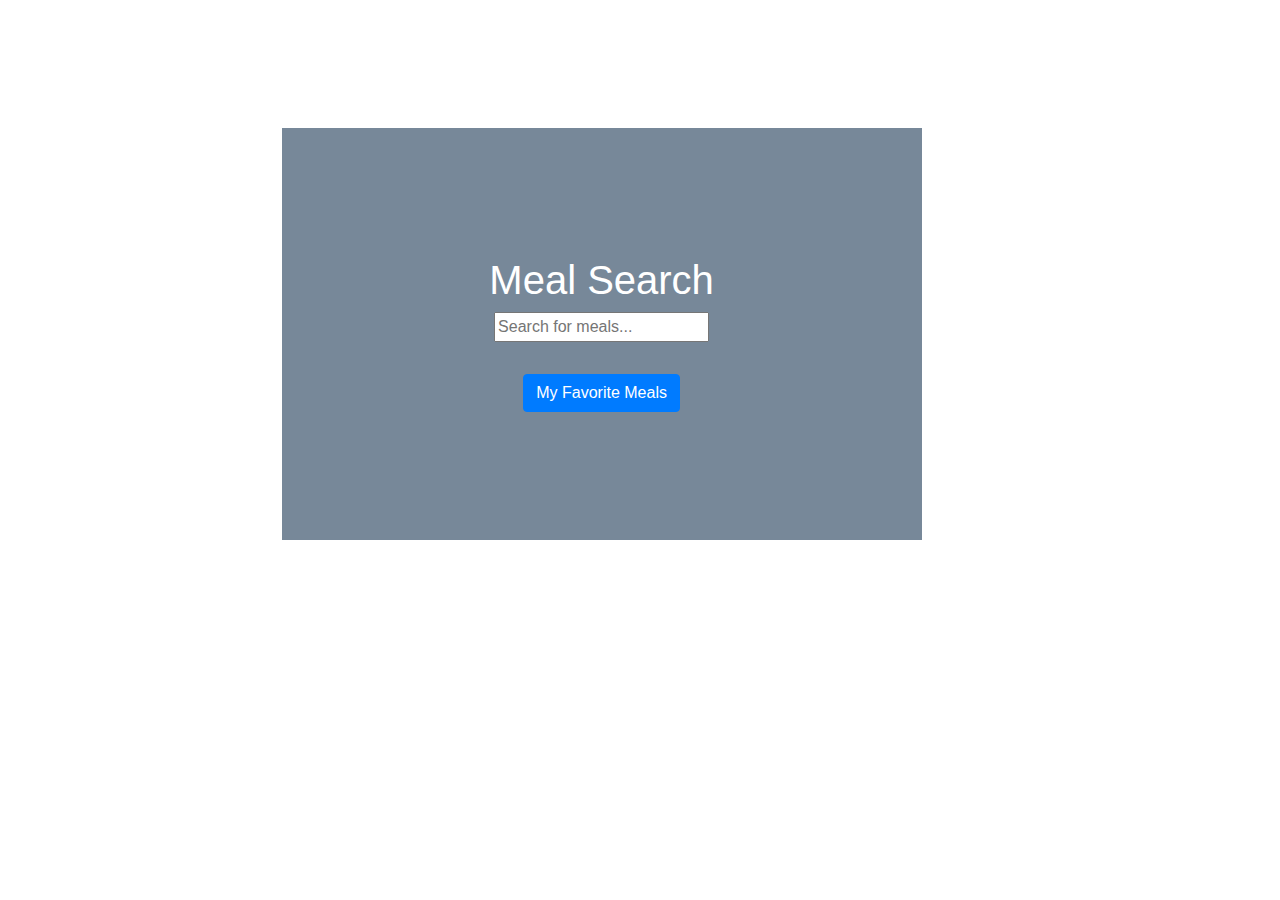
<file: src/index.html>
<!DOCTYPE html>
<html lang="en">
<head>
    <meta charset="UTF-8">
    <meta name="viewport" content="width=device-width, initial-scale=1.0">
    <title>Meal Search</title>
    <link rel="stylesheet" href="https://maxcdn.bootstrapcdn.com/bootstrap/4.5.2/css/bootstrap.min.css">
    <link rel="stylesheet" href="./style.css">
</head>
<body>  
    <div class="container">
        <h1>Meal Search</h1>
        <input type="text" id="search" class="form=control" placeholder="Search for meals..." >
        <div id="results" class="mt-3"></div>
        <a href="./favorites.html" class="btn btn-primary mt-3">My Favorite Meals</a>
    </div>
    <script src="script.js"></script>
</body>
</html>
</file>
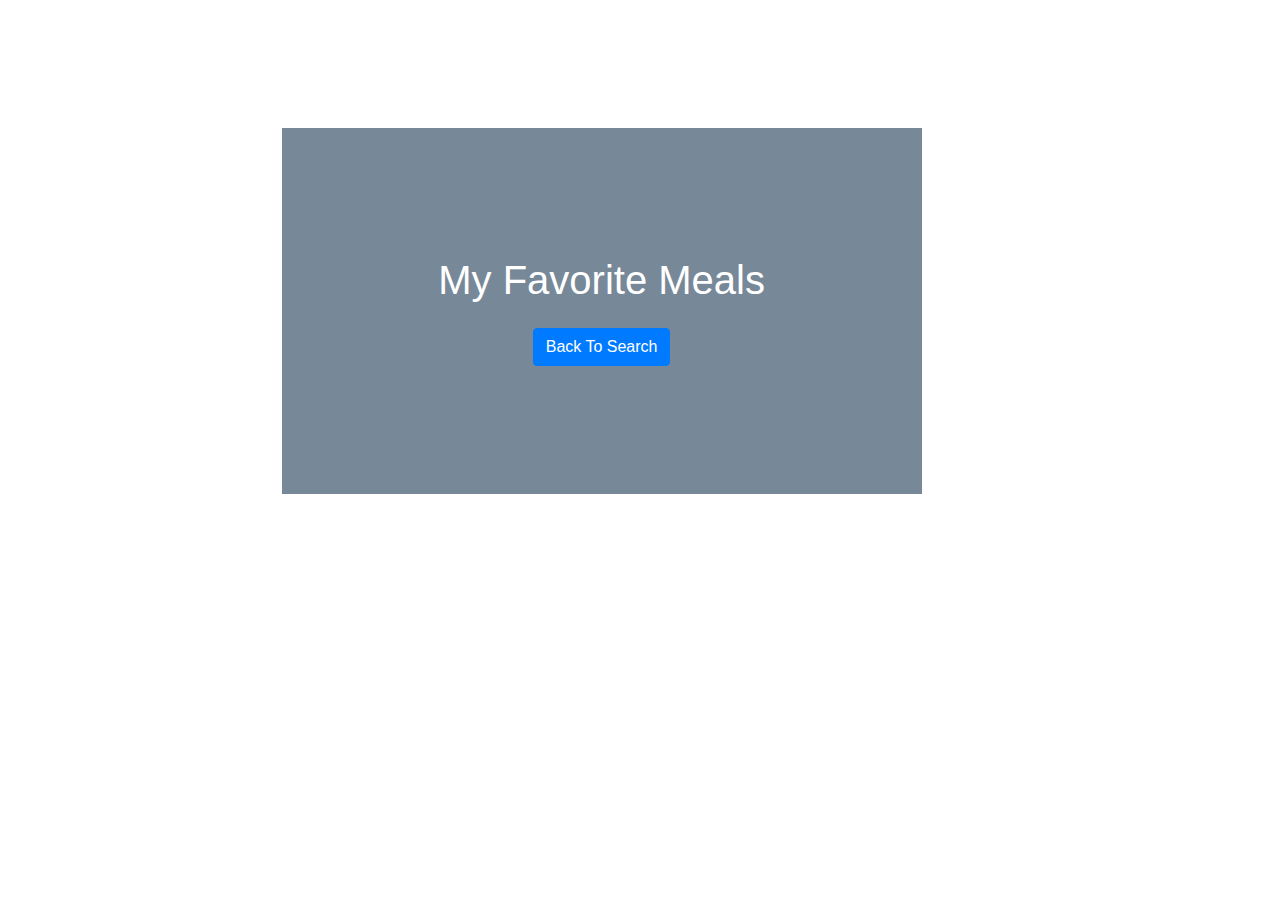
<file: src/favorites.html>
<!DOCTYPE html>
<html lang="en">
<head>
    <meta charset="UTF-8">
    <meta name="viewport" content="width=device-width, initial-scale=1.0">
    <title>My Favorite Meals</title>
    <link rel="stylesheet" href="https://maxcdn.bootstrapcdn.com/bootstrap/4.5.2/css/bootstrap.min.css">
    <link rel="stylesheet" href="./style.css">
</head>
<body>
    <div class="container">
        <h1>My Favorite Meals</h1>
        <div id="favorite-meals"></div>
        <a href="index.html" class="btn btn-primary mt-3">Back To Search</a>
    </div>
    <script src="script.js"></script>
</body>
</html>
</file>
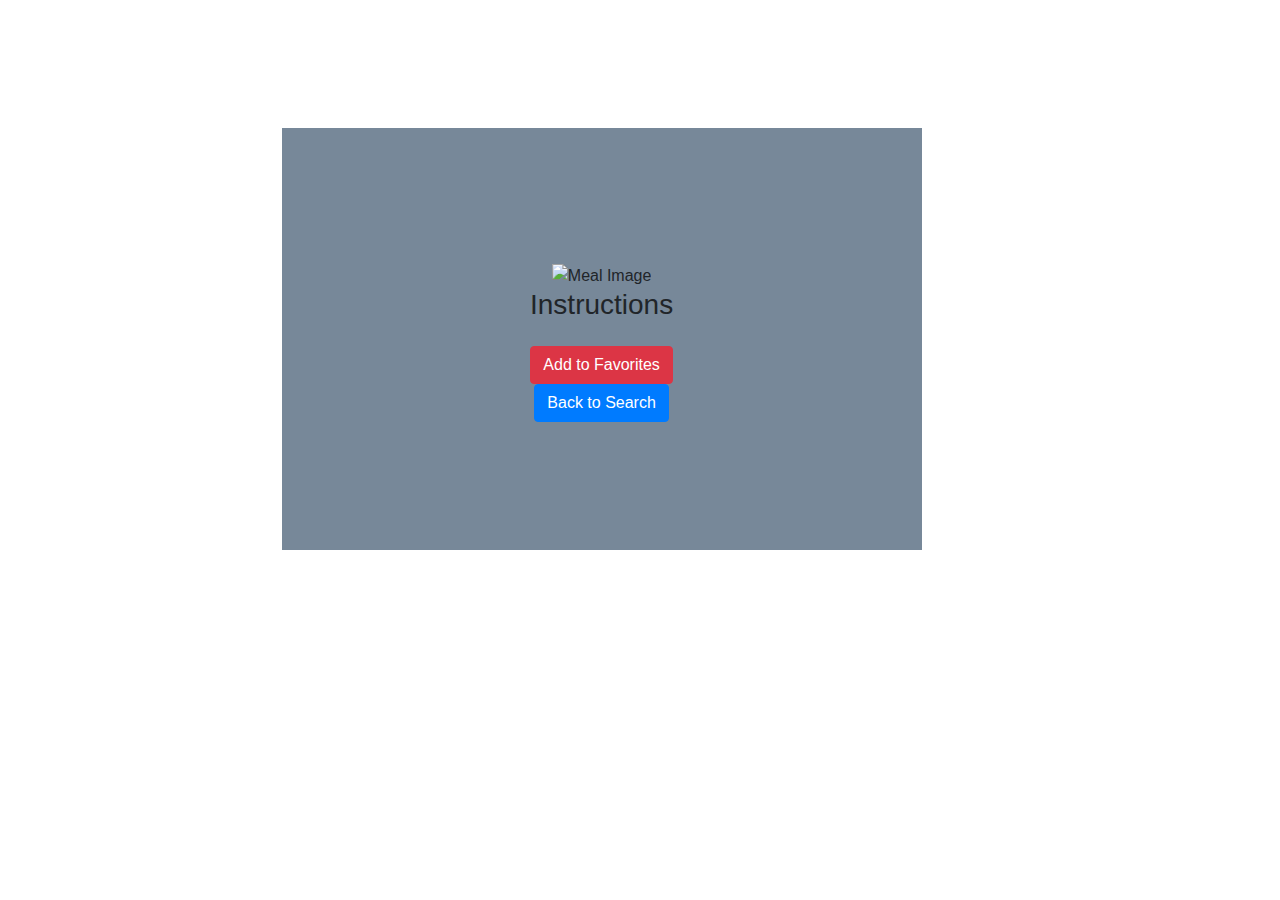
<file: src/meal.html>
<!DOCTYPE html>
<html lang="en">
<head>
    <meta charset="UTF-8">
    <meta name="viewport" content="width=device-width, initial-scale=1.0">
    <title>Meal Details</title>
    <link rel="stylesheet" href="https://maxcdn.bootstrapcdn.com/bootstrap/4.5.2/css/bootstrap.min.css">
    <link rel="stylesheet" href="./style.css">
</head>
<body>
    <div class="container" id="meal-details">
        <h1 id="meal-name"></h1>
        <img id="meal-photo" class="img-fluid" alt="Meal Image">
        <h3>Instructions</h3>
        <p id="instructions"></p>
        <button id="add-favorite" class="btn btn-danger">Add to Favorites</button>
        <a href="./index.html" class="btn btn-primary">Back to Search</a>
    </div>
    <script src="./script.js"></script>
</body>
</html>
</file>
<file: src/style.css>
body {
    
    background-color: white;
}

.container{
    width: 50%;
    display: flex;
    text-align: center;
    align-items: center;
    flex-direction: column;
    padding: 10%;
    margin-top: 10%;
    margin-left: 22%;
    background-color: lightslategrey;
}

h1{
    color: white;
}
.card {
    
    cursor: pointer;
}
</file>
